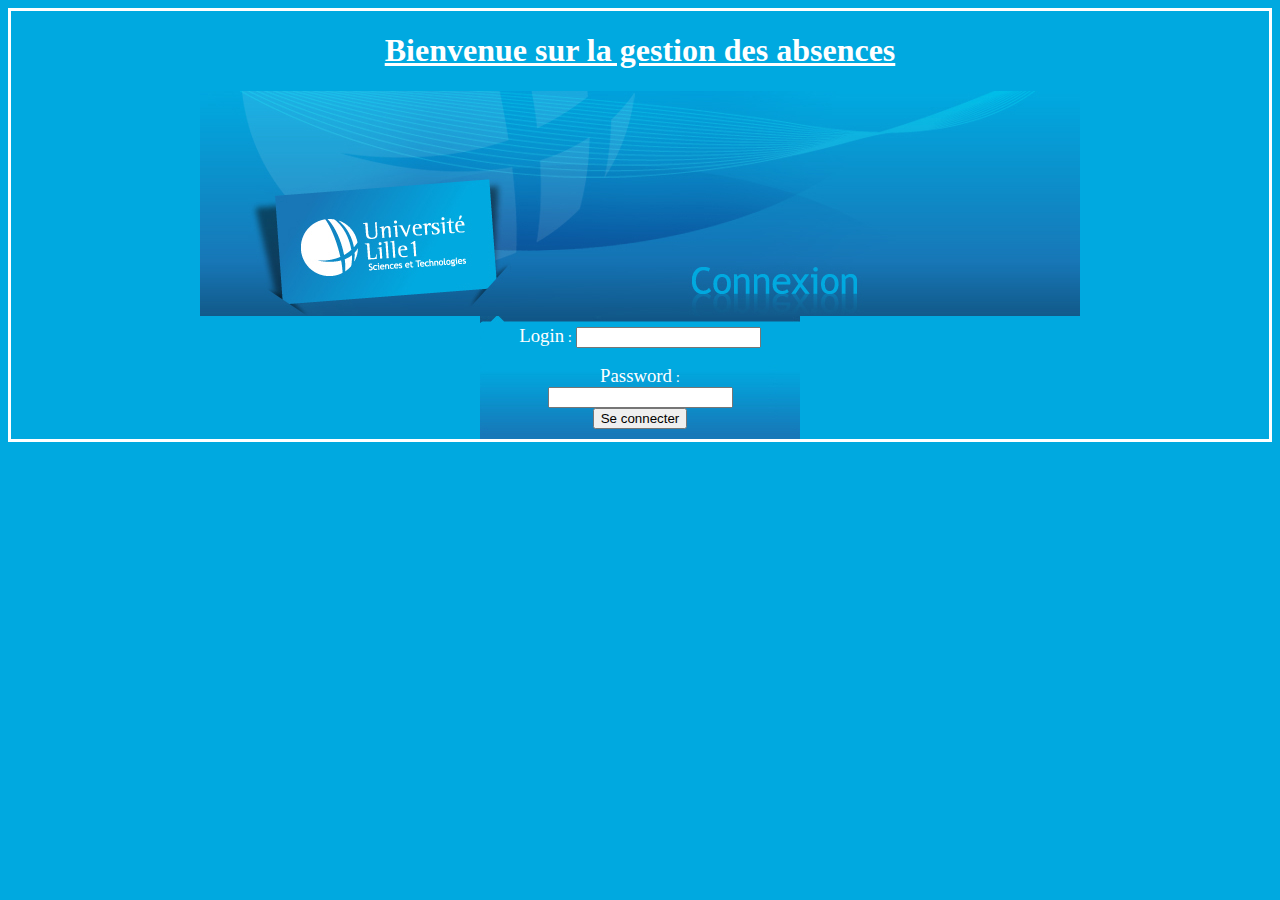
<file: ProjetBDD/absences/index.html>
<!DOCTYPE html PUBLIC "-//W3C//DTD XHTML 1.0 Strict//EN" "http://www.w3.org/TR/xhtml1/DTD/xhtml1-strict.dtd">
<html xmlns="http://www.w3.org/1999/xhtml" xml:lang="fr" >
   <head>
       <title>Gestion des Absences de {Etablissement scolaire}</title>
       <meta http-equiv="Content-Type" content="text/html; charset=iso-8859-1" />
	   <link rel="stylesheet" media="screen" type="text/css" title="Design" href="styles/design.css" />
   </head>
   <body>
   		<center>
		<h1> Bienvenue sur la gestion des absences</h1>
		<img src="styles/haut.jpg">
		<div id="contenu">
		<form method="post" action="servlet/Login">
			<label>Login</label> : <input type="text" name="login"/><br/><br/>
			<label>Password</label> : <input type="password" name="password"/><br/>
			<input type="submit" value="Se connecter"/>
		</form>
		</div>
		</center>
   </body>
</html>
</file>
<file: ProjetBDD/absences/styles/design.css>
body{
    background-color:rgb(0,169,224);
    background-repeat: repeat-x;
	text-align : center;
	border-style: solid;
	border-color:white;
}

#contenu{
    background-color: #1678B9;
    background-image: url("connexion.jpg");
    background-repeat: no-repeat;
    width: 320px;
    margin-top:-5px;
    
 
}
label {
	font-size:125%;
}

form{
   color: #FFFFFF;
   font-size: 15px;
   padding : 10px;
   width: 250px;

}
h1{
	color: white;
	text-decoration: underline;
}

a:visited,a{
    color:black;
    text-decoration:underlined;
}

a:hover{
    color:yellow;
    font-size:125%;
}

.erreur{
	color:rgb(139,12,12);
	font-size:150%;
}
p{
    text-align:center;
}

table{
	background-color:rgb(81,211,255);
	border-collapse: collapse;
	text-align:center;
	margin-left:40%;
}


tr,td,th{
	border:solid 3px white;
}
</file>
